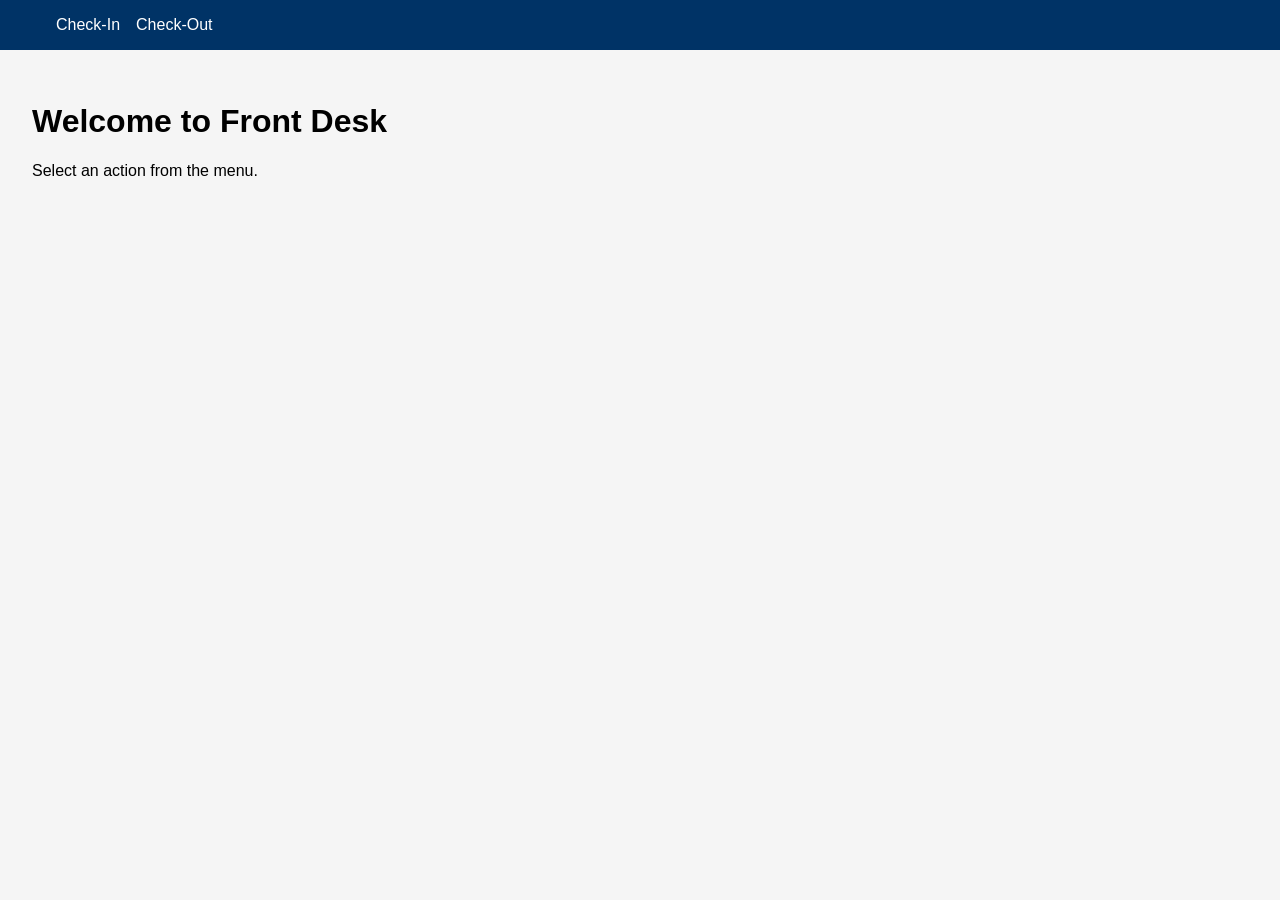
<file: public/index.html>
<!DOCTYPE html>
<html lang="en">
<head>
  <meta charset="UTF-8">
  <title>Hotel PMS - Front Desk</title>
  <link rel="stylesheet" href="styles.css">
</head>
<body>
  <nav>
    <ul>
      <li><a href="/front-desk/check-in.html">Check‑In</a></li>
      <li><a href="/front-desk/check-out.html">Check‑Out</a></li>
    </ul>
  </nav>
  <main>
    <h1>Welcome to Front Desk</h1>
    <p>Select an action from the menu.</p>
  </main>
</body>
</html>
</file>
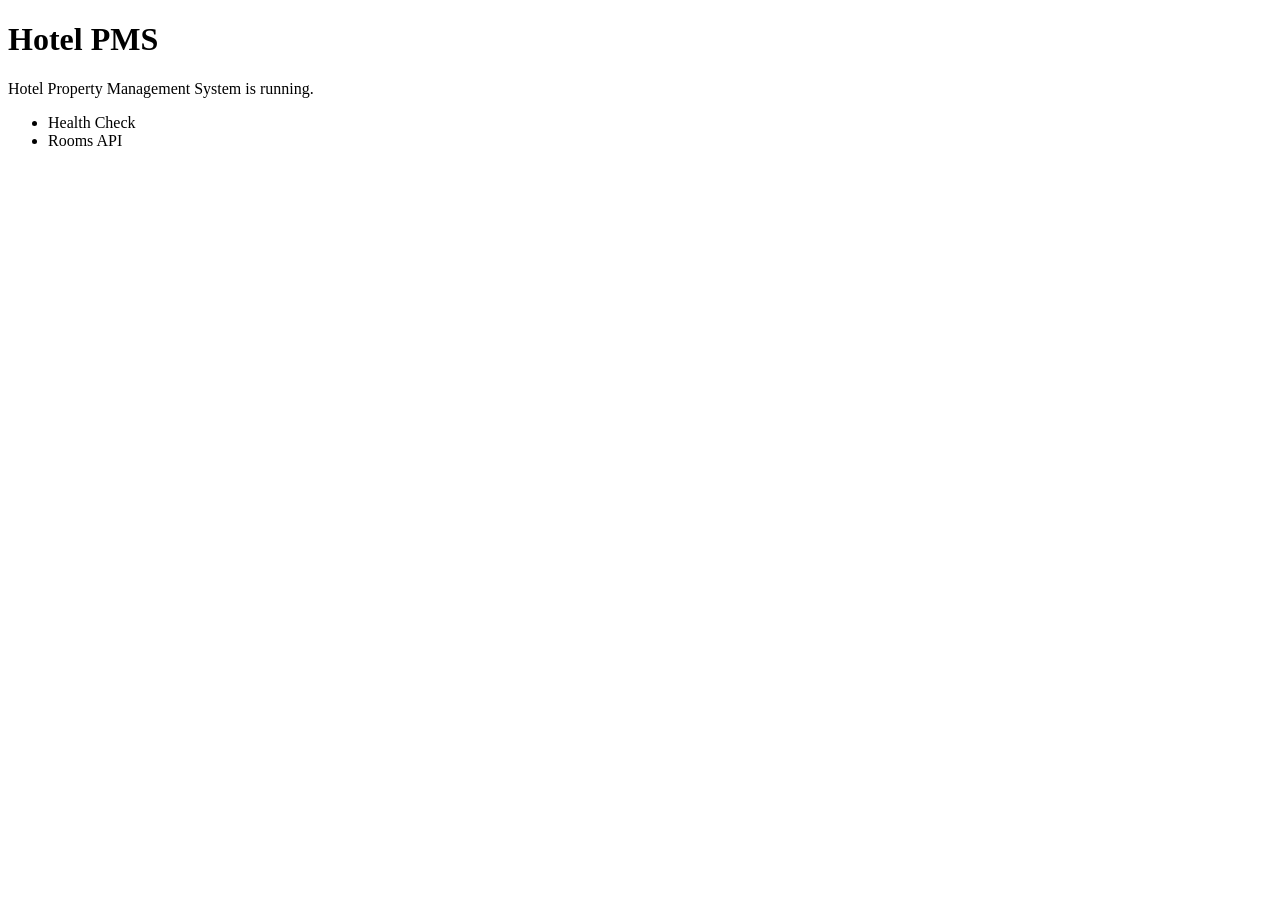
<file: src/main/resources/templates/index.html>
<!DOCTYPE html>
<html xmlns:th="http://www.thymeleaf.org" lang="en">
<head>
    <meta charset="UTF-8"/>
    <meta name="viewport" content="width=device-width, initial-scale=1.0"/>
    <title>Hotel PMS</title>
</head>
<body>
    <header>
        <h1>Hotel PMS</h1>
    </header>
    <main>
        <p>Hotel Property Management System is running.</p>
        <ul>
            <li><a th:href="@{/health}">Health Check</a></li>
            <li><a th:href="@{/api/rooms}">Rooms API</a></li>
        </ul>
    </main>
</body>
</html>
</file>
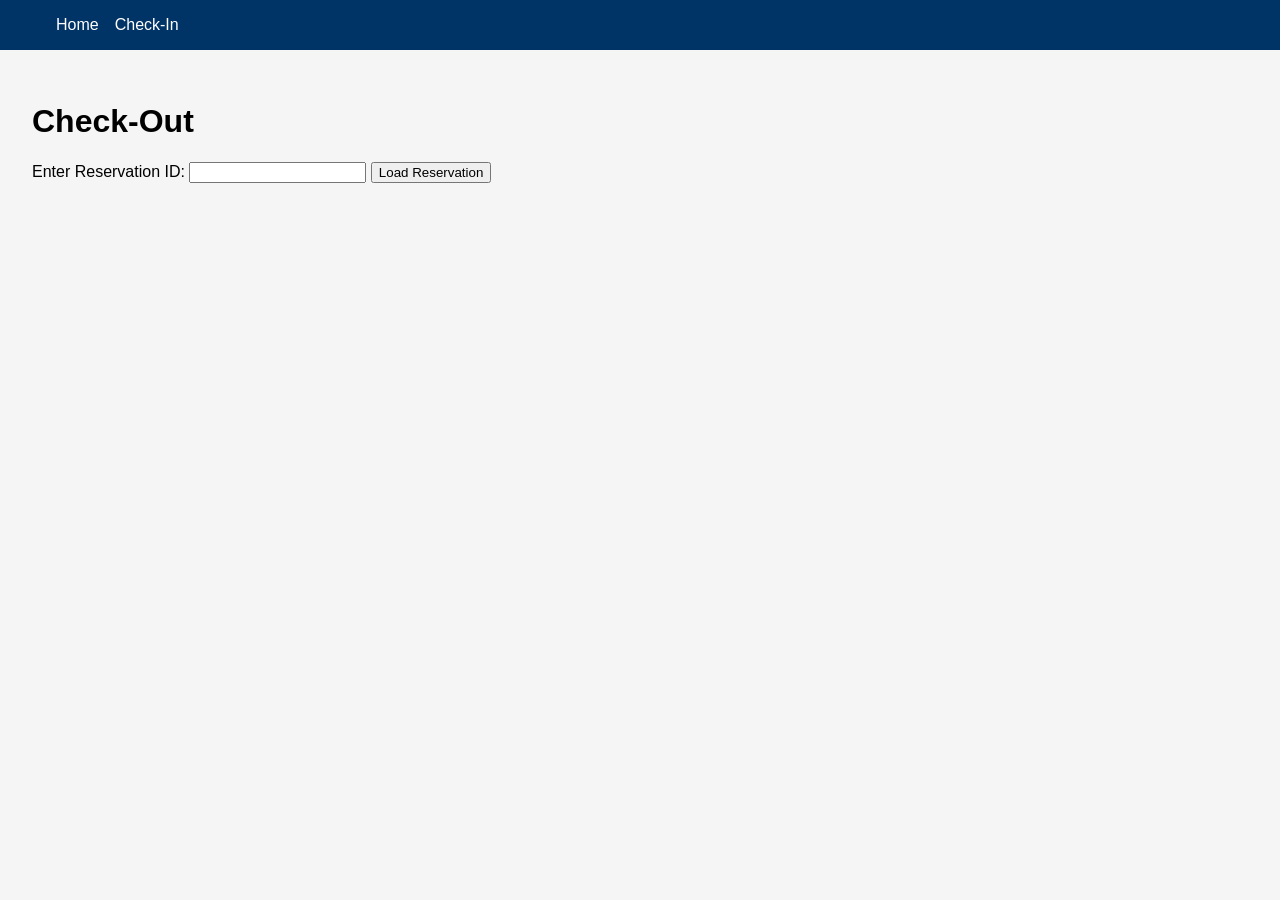
<file: public/front-desk/check-out.html>
<!DOCTYPE html>
<html lang="en">
<head>
  <meta charset="UTF-8">
  <title>Check‑Out</title>
  <link rel="stylesheet" href="../styles.css">
</head>
<body>
  <nav>
    <ul>
      <li><a href="/index.html">Home</a></li>
      <li><a href="/front-desk/check-in.html">Check‑In</a></li>
    </ul>
  </nav>
  <main>
    <h1>Check‑Out</h1>
    <div id="loader">Loading reservation...</div>
    <div id="reservation-details" style="display:none;">
      <p><strong>Reservation ID:</strong> <span id="res-id"></span></p>
      <p><strong>Guest Name:</strong> <span id="guest-name"></span></p>
      <p><strong>Room Number:</strong> <span id="room-number"></span></p>
      <p><strong>Total Charges:</strong> $<span id="total-charges"></span></p>
      <p><strong>Outstanding Balance:</strong> $<span id="outstanding-balance"></span></p>
      <p><strong>Status:</strong> <span id="status"></span></p>
      <button id="checkout-btn">Settle &amp; Check‑Out</button>
    </div>
    <div id="manual-entry" style="display:none;">
      <label for="manual-id">Enter Reservation ID:</label>
      <input type="text" id="manual-id" />
      <button id="load-btn">Load Reservation</button>
    </div>
  </main>
  <script>
    async function fetchReservation(id) {
      const resp = await fetch(`/api/reservations/${id}`);
      if (!resp.ok) throw new Error('Failed to fetch reservation');
      return await resp.json();
    }

    function showDetails(res) {
      document.getElementById('loader').style.display = 'none';
      document.getElementById('reservation-details').style.display = 'block';
      document.getElementById('res-id').textContent = res.id;
      document.getElementById('guest-name').textContent = res.guestName || '';
      document.getElementById('room-number').textContent = res.roomNumber || '';
      document.getElementById('total-charges').textContent = (res.totalCharges || 0).toFixed(2);
      document.getElementById('outstanding-balance').textContent = (res.outstandingBalance || 0).toFixed(2);
      document.getElementById('status').textContent = res.status;
    }

    async function settleReservation(id) {
      const resp = await fetch('/api/checkout', {
        method: 'POST',
        headers: { 'Content-Type': 'application/json' },
        body: JSON.stringify({ reservationId: id })
      });
      if (!resp.ok) throw new Error('Checkout failed');
      return await resp.json();
    }

    document.addEventListener('DOMContentLoaded', async () => {
      const params = new URLSearchParams(window.location.search);
      const reservationId = params.get('id');
      if (reservationId) {
        try {
          const res = await fetchReservation(reservationId);
          showDetails(res);
        } catch (e) {
          console.error(e);
          document.getElementById('loader').textContent = 'Failed to load reservation.';
        }
      } else {
        document.getElementById('loader').style.display = 'none';
        document.getElementById('manual-entry').style.display = 'block';
      }

      document.getElementById('load-btn')?.addEventListener('click', async () => {
        const id = document.getElementById('manual-id').value.trim();
        if (!id) return alert('Please enter a reservation ID');
        document.getElementById('loader').style.display = 'block';
        document.getElementById('manual-entry').style.display = 'none';
        try {
          const res = await fetchReservation(id);
          showDetails(res);
        } catch (e) {
          console.error(e);
          document.getElementById('loader').textContent = 'Failed to load reservation.';
        }
      });

      document.getElementById('checkout-btn')?.addEventListener('click', async () => {
        const id = document.getElementById('res-id').textContent;
        const btn = document.getElementById('checkout-btn');
        btn.disabled = true;
        try {
          const result = await settleReservation(id);
          // Assume API returns updated reservation object
          document.getElementById('status').textContent = result.status;
          document.getElementById('outstanding-balance').textContent = (result.outstandingBalance || 0).toFixed(2);
          alert('Check‑Out successful. Room set to needs‑cleaning.');
        } catch (e) {
          console.error(e);
          alert('Check‑Out failed');
          btn.disabled = false;
        }
      });
    });
  </script>
</body>
</html>
</file>
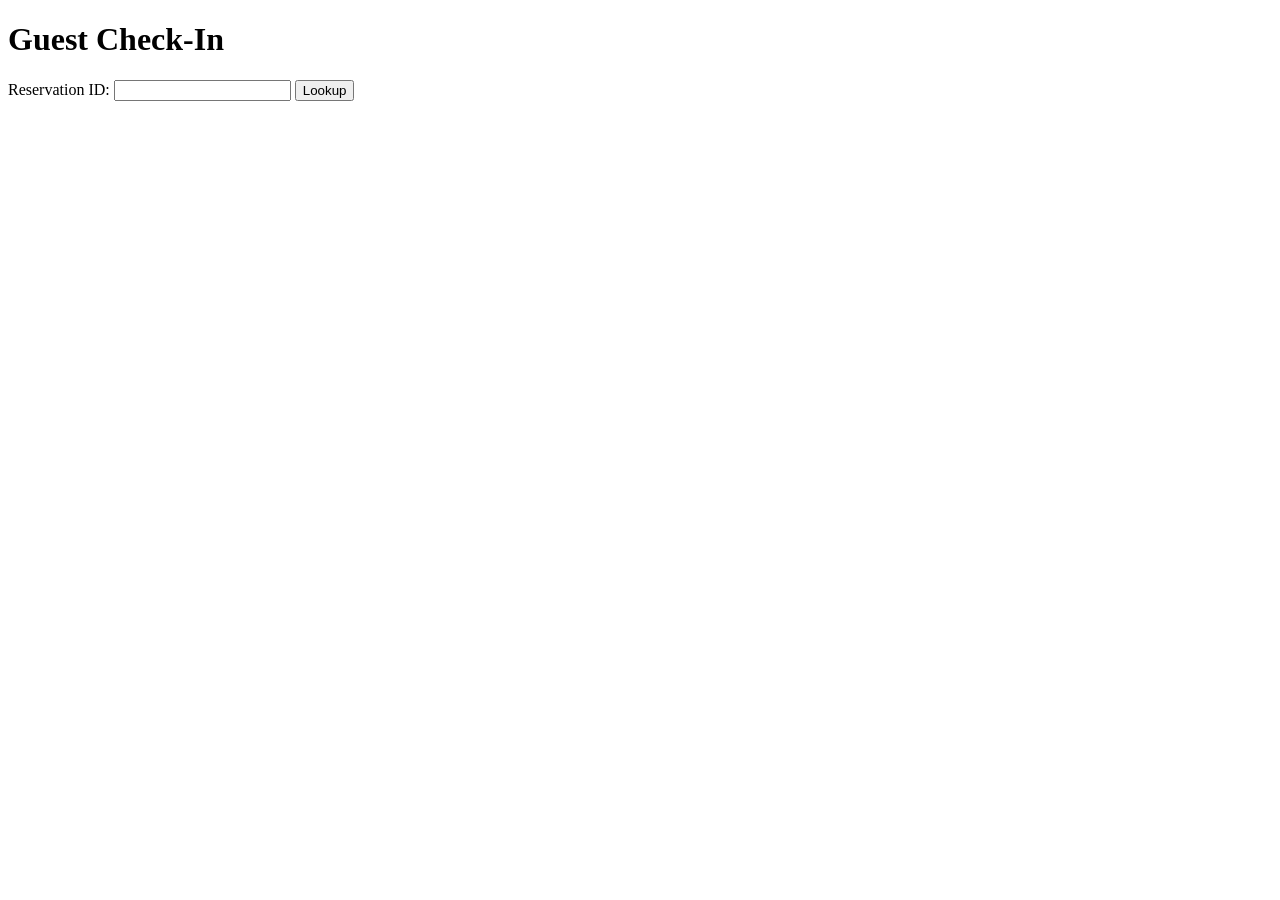
<file: src/main/resources/templates/checkin.html>
<!DOCTYPE html>
<html xmlns:th="http://www.thymeleaf.org">
<head>
    <title>Guest Check‑In</title>
</head>
<body>
<h1>Guest Check‑In</h1>
<form th:action="@{/checkin}" method="post">
    <label>Reservation ID: <input type="number" name="reservationId" required/></label>
    <button type="submit">Lookup</button>
</form>
<p th:if="${error}" th:text="${error}" style="color:red;"></p>
</body>
</html>
</file>
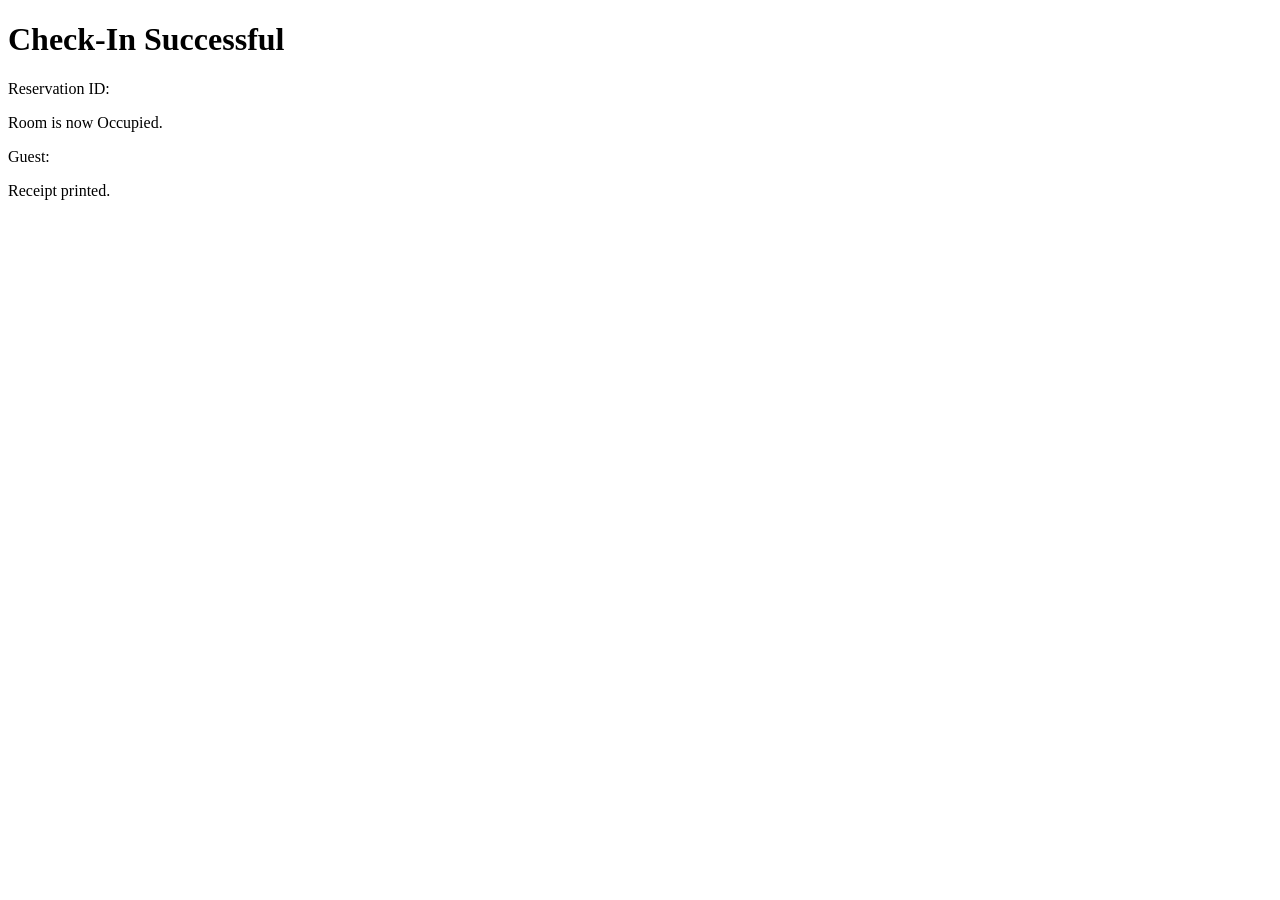
<file: src/main/resources/templates/checkinConfirmation.html>
<!DOCTYPE html>
<html xmlns:th="http://www.thymeleaf.org">
<head>
    <title>Check‑In Confirmation</title>
</head>
<body>
<h1>Check‑In Successful</h1>
<div th:if="${reservation}">
    <p>Reservation ID: <span th:text="${reservation.id}"></span></p>
    <p>Room <span th:text="${reservation.room.number}"></span> is now Occupied.</p>
    <p>Guest: <span th:text="${reservation.guest.name}"></span></p>
</div>
<p>Receipt printed.</p>
</body>
</html>
</file>
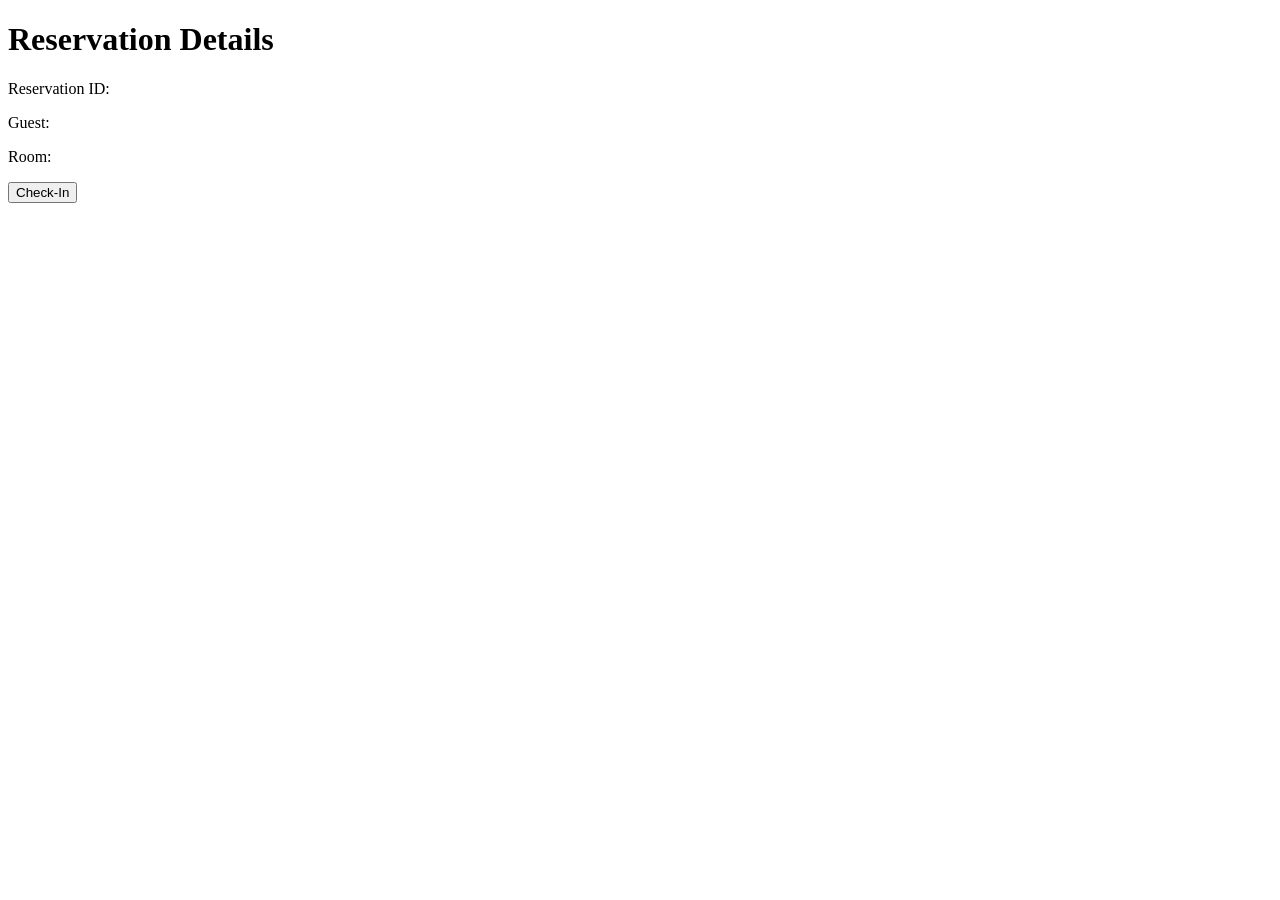
<file: src/main/resources/templates/checkinResult.html>
<!DOCTYPE html>
<html xmlns:th="http://www.thymeleaf.org">
<head>
    <title>Check‑In Result</title>
</head>
<body>
<h1>Reservation Details</h1>
<div th:if="${reservation}">
    <p>Reservation ID: <span th:text="${reservation.id}"></span></p>
    <p>Guest: <span th:text="${reservation.guest.name}"></span></p>
    <p>Room: <span th:text="${reservation.room.number}"></span></p>
    <form th:action="@{/checkin/confirm}" method="post">
        <input type="hidden" name="reservationId" th:value="${reservation.id}"/>
        <button type="submit">Check‑In</button>
    </form>
</div>
<p th:if="${error}" th:text="${error}" style="color:red;"></p>
</body>
</html>
</file>
<file: public/styles.css>
body {
  font-family: Arial, sans-serif;
  margin: 0;
  padding: 0;
  background-color: #f5f5f5;
}
nav {
  background-color: #003366;
  color: #fff;
  padding: 1rem;
}
nav ul {
  list-style: none;
  margin: 0;
  display: flex;
  gap: 1rem;
}
nav a {
  color: #fff;
  text-decoration: none;
}
main {
  padding: 2rem;
}
</file>
